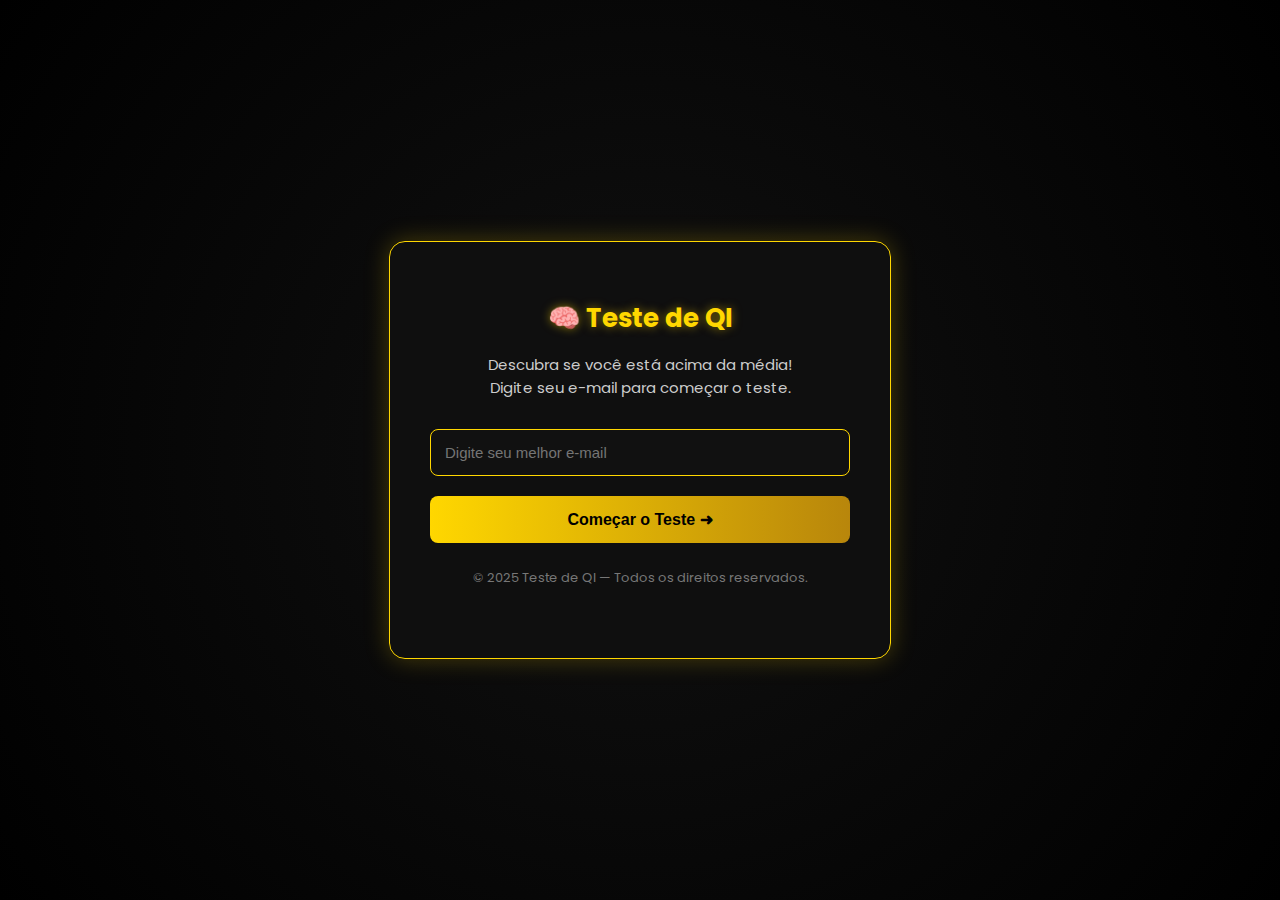
<file: captura.html>
<!DOCTYPE html>
<html lang="pt-BR">
<head>
  <meta charset="UTF-8">
  <meta name="viewport" content="width=device-width, initial-scale=1.0">
  <title>Teste de QI — Desafie sua mente!</title>
  <meta name="description" content="Descubra seu QI em poucos minutos. Faça o teste e veja se você está acima da média!">
  <link href="https://fonts.googleapis.com/css2?family=Poppins:wght@300;400;600;700&display=swap" rel="stylesheet">
  <style>
    body {
      font-family: 'Poppins', sans-serif;
      background: radial-gradient(circle at center, #111 0%, #000 100%);
      color: #fff;
      margin: 0;
      display: flex;
      align-items: center;
      justify-content: center;
      min-height: 100vh;
    }
    .container {
      background: rgba(15, 15, 15, 0.9);
      border: 1px solid gold;
      border-radius: 16px;
      padding: 40px;
      width: 90%;
      max-width: 420px;
      box-shadow: 0 0 25px rgba(255, 215, 0, 0.25);
      text-align: center;
    }
    h1 {
      color: gold;
      font-size: 26px;
      margin-bottom: 10px;
      text-shadow: 0 0 10px rgba(255,215,0,0.5);
    }
    p {
      color: #ccc;
      font-size: 15px;
      margin-bottom: 30px;
    }
    input[type="email"] {
      width: 100%;
      padding: 14px;
      border: 1px solid gold;
      border-radius: 8px;
      background: #111;
      color: white;
      font-size: 15px;
      margin-bottom: 20px;
      box-sizing: border-box;
    }
    input[type="email"]:focus {
      outline: none;
      border-color: #FFD700;
      box-shadow: 0 0 8px rgba(255,215,0,0.5);
    }
    button {
      background: linear-gradient(90deg, gold, #b8860b);
      color: #000;
      font-weight: 700;
      padding: 14px 20px;
      border: none;
      border-radius: 8px;
      width: 100%;
      cursor: pointer;
      font-size: 16px;
      transition: all 0.3s ease;
    }
    button:hover {
      transform: scale(1.05);
      box-shadow: 0 0 12px rgba(255,215,0,0.7);
    }
    .spinner {
      border: 3px solid rgba(255,255,255,0.3);
      border-top: 3px solid gold;
      border-radius: 50%;
      width: 18px;
      height: 18px;
      animation: spin 1s linear infinite;
      display: inline-block;
      vertical-align: middle;
      margin-right: 6px;
    }
    @keyframes spin {
      100% { transform: rotate(360deg); }
    }
    .footer {
      margin-top: 25px;
      font-size: 13px;
      color: #777;
    }
  </style>
</head>
<body>
  <div class="container">
    <h1>🧠 Teste de QI</h1>
    <p>Descubra se você está acima da média!<br>
    Digite seu e-mail para começar o teste.</p>

    <form id="captureForm" action="https://formspree.io/f/SEU_ENDPOINT_AQUI" method="POST">
      <input type="email" name="email" placeholder="Digite seu melhor e-mail" required>
      <button type="submit" id="btnSubmit">Começar o Teste ➜</button>
    </form>

    <p class="footer">© 2025 Teste de QI — Todos os direitos reservados.</p>
  </div>

  <script>
    const form = document.getElementById('captureForm');
    const button = document.getElementById('btnSubmit');

    form.addEventListener('submit', async (e) => {
      e.preventDefault();
      const email = form.email.value.trim();
      if (!email) return alert("Por favor, digite um e-mail válido.");
      
      button.disabled = true;
      button.innerHTML = '<span class="spinner"></span>Enviando...';

      try {
        await fetch(form.action, {
          method: "POST",
          headers: { "Content-Type": "application/json" },
          body: JSON.stringify({ email })
        });
        localStorage.setItem("emailUsuario", email);
       window.location.href = "obrigado.html";
      } catch (err) {
        alert("Erro ao enviar. Tente novamente.");
      } finally {
        button.disabled = false;
        button.innerHTML = "Começar o Teste ➜";
      }
    });
  </script>
</body>
</html>
</file>
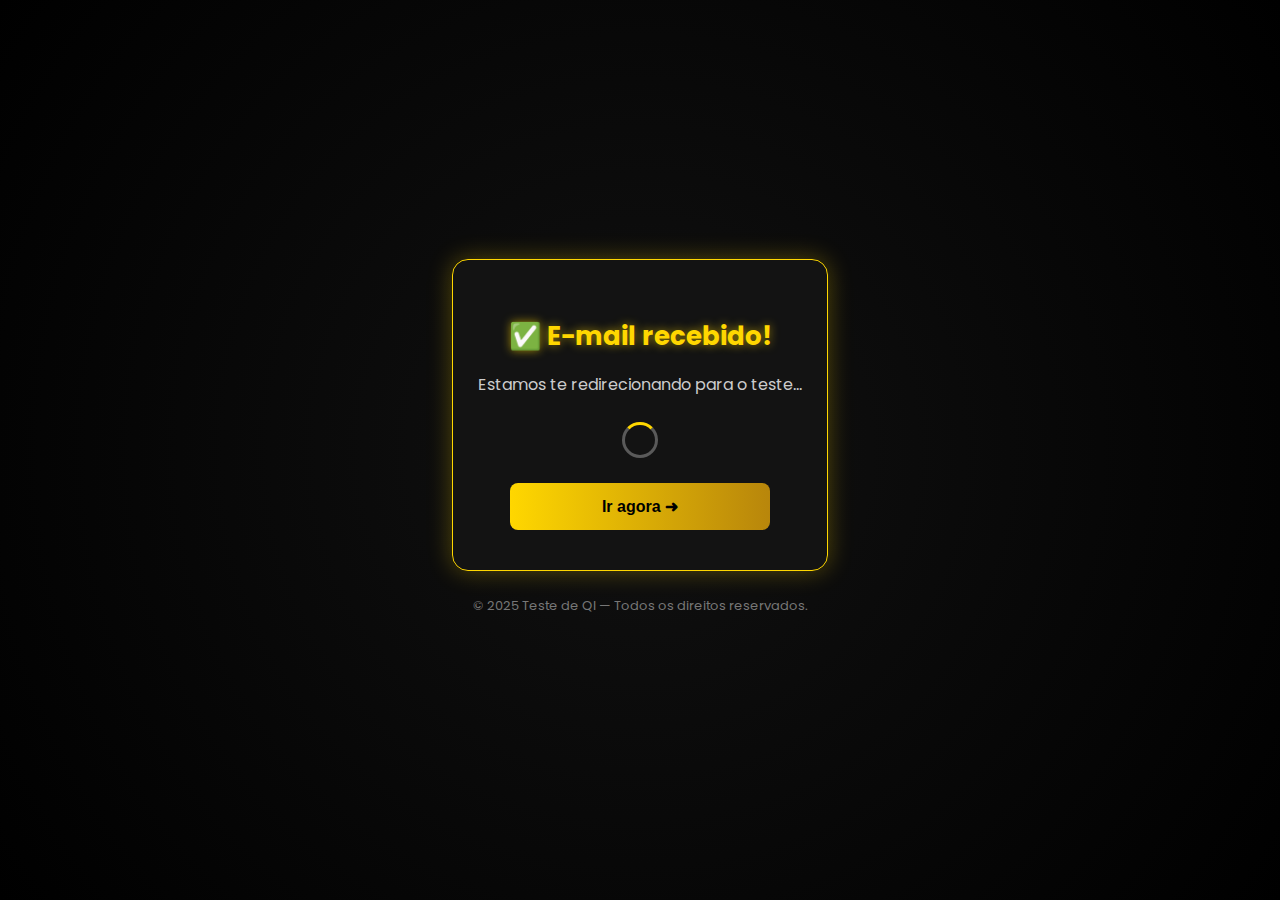
<file: obrigado.html>
<!DOCTYPE html>
<html lang="pt-BR">
<head>
  <meta charset="UTF-8">
  <meta name="viewport" content="width=device-width, initial-scale=1.0">
  <title>Obrigado! — Teste de QI</title>
  <link href="https://fonts.googleapis.com/css2?family=Poppins:wght@300;400;600&display=swap" rel="stylesheet">
  <style>
    body {
      font-family: 'Poppins', sans-serif;
      background: radial-gradient(circle at center, #111 0%, #000 100%);
      color: #fff;
      display: flex;
      align-items: center;
      justify-content: center;
      flex-direction: column;
      height: 100vh;
      margin: 0;
      text-align: center;
      padding: 0 20px;
    }
    .card {
      background: rgba(20,20,20,0.9);
      border: 1px solid gold;
      border-radius: 16px;
      padding: 40px 25px;
      max-width: 420px;
      box-shadow: 0 0 25px rgba(255,215,0,0.3);
    }
    h1 {
      color: gold;
      margin-bottom: 10px;
      font-size: 26px;
      text-shadow: 0 0 10px rgba(255,215,0,0.6);
      animation: glow 1.5s ease-in-out infinite alternate;
    }
    @keyframes glow {
      from { text-shadow: 0 0 8px gold; }
      to { text-shadow: 0 0 18px #ffdf5b; }
    }
    p {
      color: #ccc;
      font-size: 16px;
      margin-bottom: 25px;
    }
    .spinner {
      border: 3px solid rgba(255,255,255,0.3);
      border-top: 3px solid gold;
      border-radius: 50%;
      width: 30px;
      height: 30px;
      animation: spin 1s linear infinite;
      margin: 25px auto;
    }
    @keyframes spin { 100% { transform: rotate(360deg); } }

    button {
      background: linear-gradient(90deg, gold, #b8860b);
      color: #000;
      font-weight: 700;
      padding: 14px 22px;
      border: none;
      border-radius: 8px;
      cursor: pointer;
      font-size: 16px;
      transition: all 0.3s ease;
      width: 100%;
      max-width: 260px;
    }
    button:hover {
      transform: scale(1.05);
      box-shadow: 0 0 12px rgba(255,215,0,0.6);
    }
    .footer {
      margin-top: 25px;
      font-size: 13px;
      color: #777;
    }
  </style>
</head>
<body>
  <div class="card">
    <h1>✅ E-mail recebido!</h1>
    <p>Estamos te redirecionando para o teste...</p>
    <div class="spinner"></div>
    <button onclick="irAgora()">Ir agora ➜</button>
  </div>
  <p class="footer">© 2025 Teste de QI — Todos os direitos reservados.</p>

  <script>
    function irAgora() {
      window.location.href = "teste.html";
    }
    setTimeout(irAgora, 3000);
  </script>
</body>
</html>
</file>
